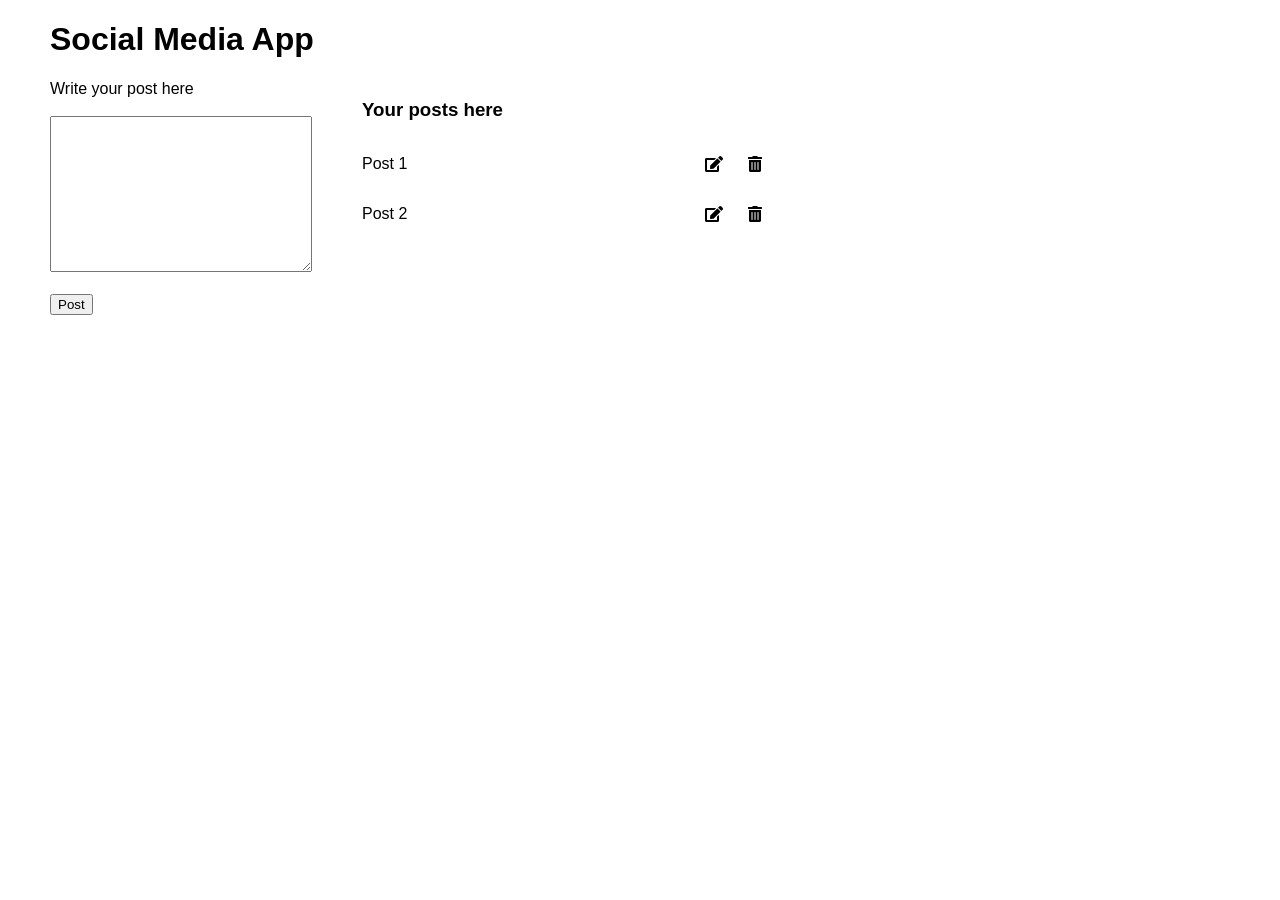
<file: social-media-app/index.html>
<!DOCTYPE html>
<html lang="en">
<head>
    <meta charset="UTF-8">
    <meta name="viewport" content="width=device-width, initial-scale=1.0">
    <title>CRUD Basics</title>
    <link rel="stylesheet" href="https://cdnjs.cloudflare.com/ajax/libs/font-awesome/5.15.4/css/all.min.css" />
    <link rel="stylesheet" href="style.css">
</head>
<body>
  <h1>Social Media App</h1>
  <div class="container">

    <div class="left">
      <form id="form">
        <label for="post"> Write your post here</label>
        <br><br>
        <textarea name="post" id="input" cols="30" rows="10"></textarea>
        <br> <br>
        <div id="msg"></div>
        <button type="submit">Post</button>
      </form>
    </div>
    <div class="right">
      <h3>Your posts here</h3>
      <div id="posts">
        <div>
          <p>Post 1</p>
          <span class="options">
            <i onClick="editPost(this)" class="fas fa-edit"></i>
            <i onClick="deletePost(this)" class="fas fa-trash-alt"></i>
          </span>
        </div>
      
        <div >
          <p>Post 2</p>
          <span class="options">
            <i onClick="editPost(this)" class="fas fa-edit"></i>
            <i onClick="deletePost(this)" class="fas fa-trash-alt"></i>
          </span>
        </div>
      </div>
    </div>

  </div>
</body>

<script src="main.js"></script>
</html>
</file>
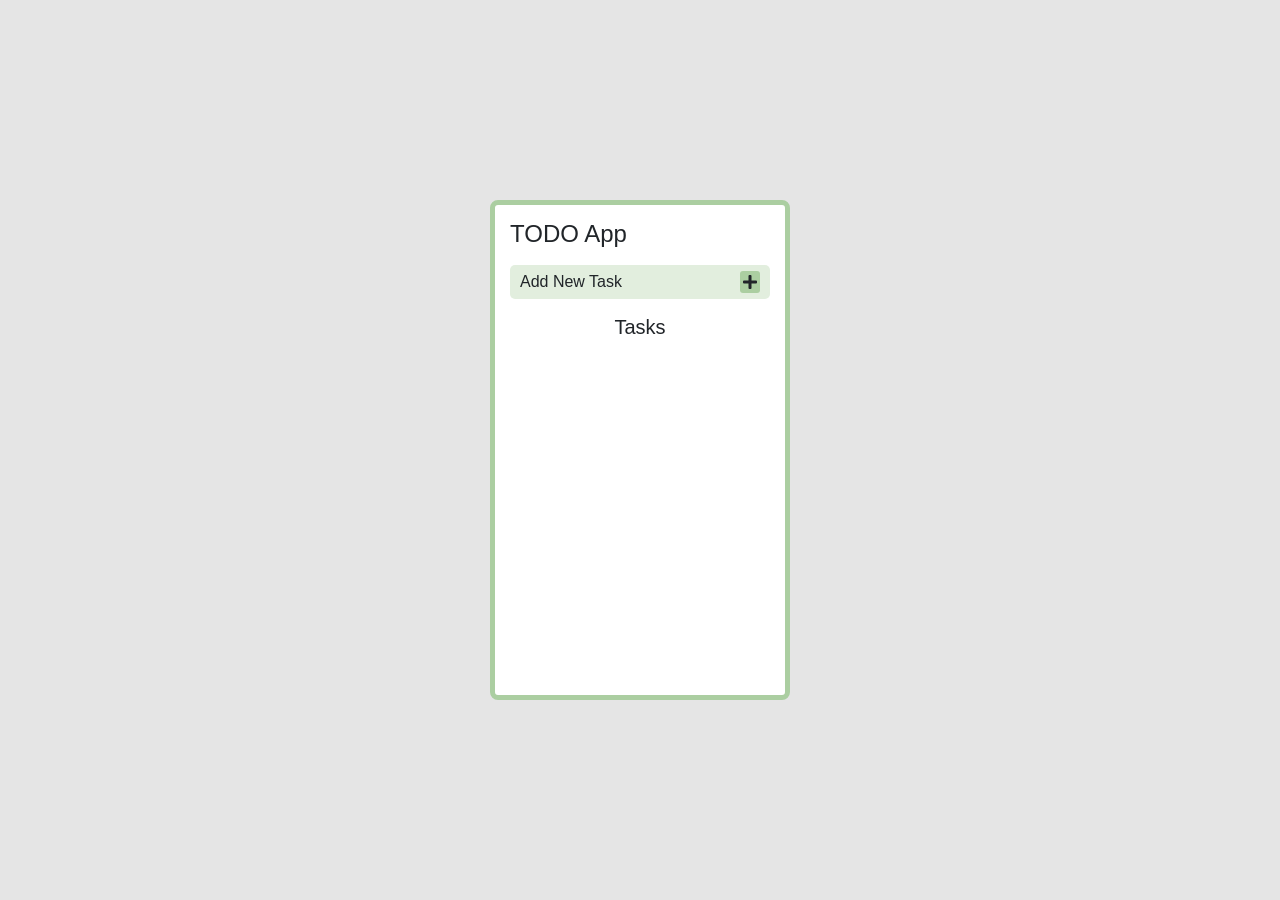
<file: todo-list-app/index.html>
<!DOCTYPE html>
<html lang="en">
  <head>
    <link
      rel="stylesheet"
      href="https://cdnjs.cloudflare.com/ajax/libs/font-awesome/5.15.4/css/all.min.css"
    />

    <meta charset="UTF-8" />
    <meta name="viewport" content="width=device-width, initial-scale=1.0" />
    <title>Document</title>
    <link
      href="https://cdn.jsdelivr.net/npm/bootstrap@5.1.3/dist/css/bootstrap.min.css"
      rel="stylesheet"
      integrity="sha384-1BmE4kWBq78iYhFldvKuhfTAU6auU8tT94WrHftjDbrCEXSU1oBoqyl2QvZ6jIW3"
      crossorigin="anonymous"
    />
    <link rel="stylesheet" href="style.css">
  </head>
  <body>
    <div class="app">
      <h4 class="mb-3">TODO App</h4>

      <div id="addNew" data-bs-toggle="modal" data-bs-target="#form">
        <span>Add New Task</span>
        <i class="fas fa-plus"></i>
      </div>

      <!-- Modal -->
      
      <form
        class="modal fade"
        id="form"
        tabindex="-1"
        aria-labelledby="exampleModalLabel"
        aria-hidden="true"
      >
        <div class="modal-dialog">
          <div class="modal-content">
            <div class="modal-header">
              <h5 class="modal-title" id="exampleModalLabel">Add New Task</h5>
              <button
                type="button"
                class="btn-close"
                data-bs-dismiss="modal"
                aria-label="Close"
              ></button>
            </div>
            <div class="modal-body">
              <p>Task Title</p>
              <input type="text" class="form-control" name="" id="textInput" />
              <div id="msg"></div>
              <br />
              <p>Due Date</p>
              <input type="date" class="form-control" name="" id="dateInput" />
              <br />
              <p>Description</p>
              <textarea
                name=""
                class="form-control"
                id="textarea"
                cols="30"
                rows="5"
              ></textarea>
            </div>
            <div class="modal-footer">
              <button
                type="button"
                class="btn btn-secondary"
                data-bs-dismiss="modal"
              >
                Close
              </button>
              <button type="submit" id="add" class="btn btn-primary">
                Add
              </button>
            </div>
          </div>
        </div>
      </form>

      <h5 class="text-center my-3">Tasks</h5>

      <div id="tasks"></div>
    </div>
  </body>
  <script src="main.js"></script>
  <script
    src="https://cdn.jsdelivr.net/npm/bootstrap@5.1.3/dist/js/bootstrap.bundle.min.js"
    integrity="sha384-ka7Sk0Gln4gmtz2MlQnikT1wXgYsOg+OMhuP+IlRH9sENBO0LRn5q+8nbTov4+1p"
    crossorigin="anonymous"
  ></script>
</html>
</file>
<file: social-media-app/style.css>
body {
    font-family: sans-serif;
    margin: 0 50px;
  }
  
  .container {
    display: flex;
    gap: 50px;
  }
  
  #posts {
    width: 400px;
  }
  
  i {
    cursor: pointer;
  }

  #posts div {
    display: flex;
    align-items: center;
    justify-content: space-between;
  }
  
  .options {
    display: flex;
    gap: 25px;
  }
  
  #msg {
    color: red;
  }
</file>
<file: todo-list-app/style.css>
body {
  font-family: sans-serif;
  margin: 0 50px;
  background-color: #e5e5e5;
  overflow: hidden;
  display: flex;
  justify-content: center;
  align-items: center;
  height: 100vh;
}

.app {
  background-color: #fff;
  width: 300px;
  height: 500px;
  border: 5px solid #abcea1;
  border-radius: 8px;
  padding: 15px;
}

#addNew {
  display: flex;
  justify-content: space-between;
  align-items: center;
  background-color: rgba(171, 206, 161, 0.35);
  padding: 5px 10px;
  border-radius: 5px;
  cursor: pointer;
}
.fa-plus {
  background-color: #abcea1;
  padding: 3px;
  border-radius: 3px;
}

#msg {
  color: red;
}

#tasks {
  display: grid;
  grid-template-columns: 1fr;
  gap: 14px;
}

#tasks div {
  border: 3px solid #abcea1;
  background-color: #e2eede;
  border-radius: 6px;
  padding: 5px;
  display: grid;
  gap: 4px;
}

#tasks div .options {
  justify-self: center;
  display: flex;
  gap: 20px;
}

#tasks div .options i {
  cursor: pointer;
}
</file>
